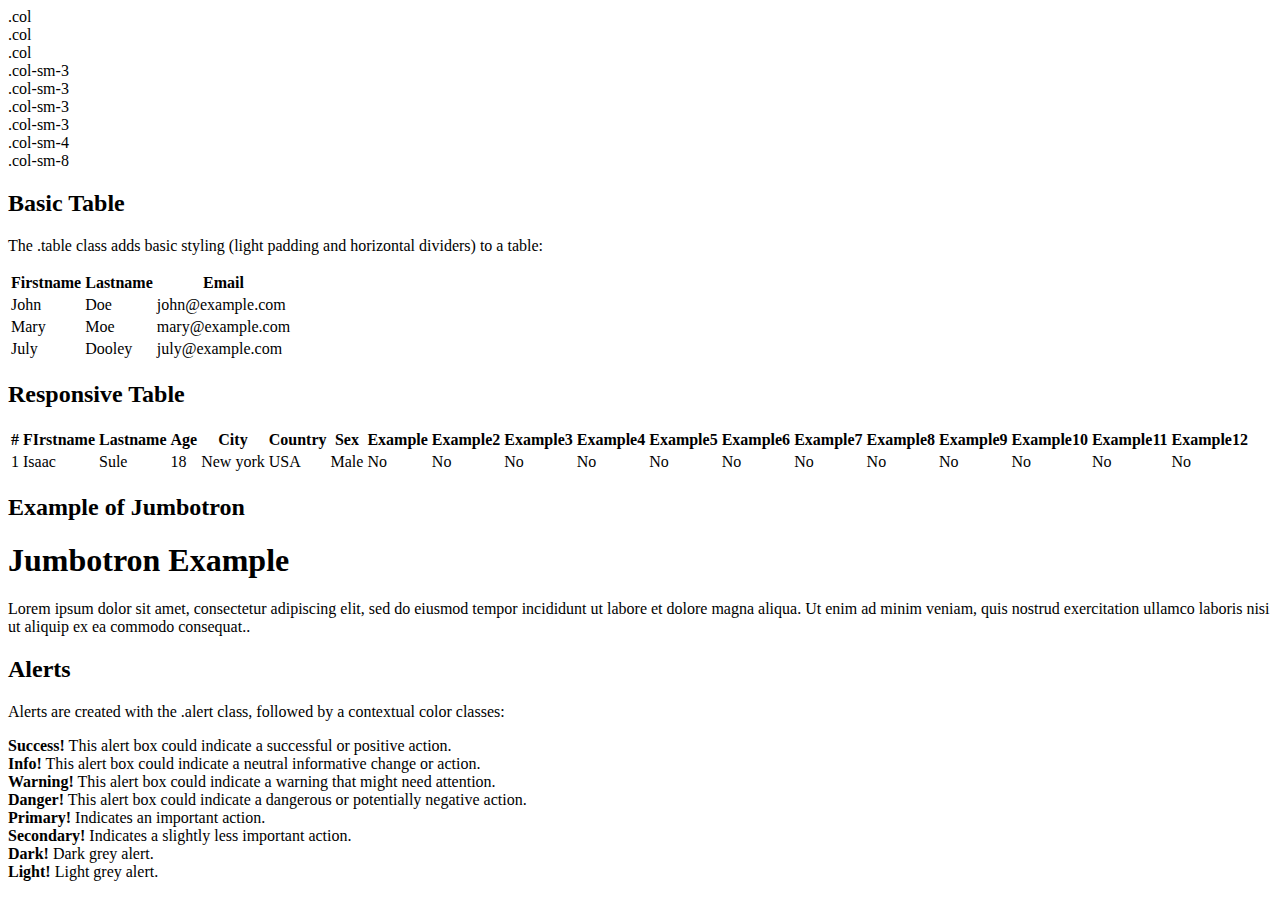
<file: index.html>
<!DOCTYPE html>
<html lang="en">
<head>
    <meta charset="UTF-8">
    <meta http-equiv="X-UA-Compatible" content="IE=edge">
    <meta name="viewport" content="width=device-width, initial-scale=1.0">
    <title>nike.com</title>
    <!-- CSS only -->
<link href="https://cdn.jsdelivr.net/npm/bootstrap@5.2.0-beta1/dist/css/bootstrap.min.css" rel="stylesheet" integrity="sha384-0evHe/X+R7YkIZDRvuzKMRqM+OrBnVFBL6DOitfPri4tjfHxaWutUpFmBp4vmVor" crossorigin="anonymous">
</head>
<body>
    <!-- .col-(extra small devices - screen width less than 576px)
    .col-sm-(small devices - screen width equal to or greater than 576px)
    .col-md-(medium devices - screen width equal to greater than 768px)
    .col-lg-(large devices - screen eual to or greater than 992px)
    .col-xl-(xlarge devices - screen eual to or greater than 1200px) -->

    <div class="row">
        <div class="col">.col</div>
        <div class="col">.col</div>
        <div class="col">.col</div>

    </div>

    <div class="row">
        <div class="col-sm-3">.col-sm-3</div>
        <div class="col-sm-3">.col-sm-3</div>
        <div class="col-sm-3">.col-sm-3</div>
        <div class="col-sm-3">.col-sm-3</div>

    </div>
    <div class="row">
        <div class="col-sm-4">.col-sm-4</div>
        <div class="col-sm-8">.col-sm-8</div>
    </div>
        
    <div class="container mt-3">
        <h2>Basic Table</h2>
        <p>The .table class adds basic styling (light padding and horizontal dividers) to a table:</p>            
        <table class="table table-striped table-dark table-hover">
          <thead>
            <tr>
              <th>Firstname</th>
              <th>Lastname</th>
              <th>Email</th>
            </tr>
          </thead>
          <tbody>
            <tr>
              <td>John</td>
              <td>Doe</td>
              <td>john@example.com</td>
            </tr>
            <tr>
              <td>Mary</td>
              <td>Moe</td>
              <td>mary@example.com</td>
            </tr>
            <tr>
              <td>July</td>
              <td>Dooley</td>
              <td>july@example.com</td>
            </tr>
          </tbody>
        </table>
      </div>
      
      <div class="container">
        <h2>Responsive Table</h2>

        <div class="table-responsive">
          <table class="table table-bothered">
            <thead>
              <tr>
                <th>#</th>
                <th>FIrstname</th>
                <th>Lastname</th>
                <th>Age</th>
                <th>City</th>
                <th>Country</th>
                <th>Sex</th>
                <th>Example</th>
                <th>Example2</th>
                <th>Example3</th>
                <th>Example4</th>
                <th>Example5</th>
                <th>Example6</th>
                <th>Example7</th>
                <th>Example8</th>
                <th>Example9</th>
                <th>Example10</th>
                <th>Example11</th>
                <th>Example12</th>
              </tr>
            </thead>
            <tbody>
              <tr>
                <td>1</td>
                <td>Isaac</td>
                <td>Sule</td>
                <td>18</td>
                <td>New york</td>
                <td>USA</td>
                <td>Male</td>
                <td>No</td>
                <td>No</td>
                <td>No</td>
                <td>No</td>
                <td>No</td>
                <td>No</td>
                <td>No</td>
                <td>No</td>
                <td>No</td>
                <td>No</td>
                <td>No</td>
                <td>No</td>
              </tr>
            </tbody>
          </table>
        </div>
      </div>

      <!-- <div class="container">
        <div class="jumbotron">
          <h1>Bootstrap Tutorial</h1>      
          <p>Bootstrap is the most popular HTML, CSS, and JS framework for developing responsive, mobile-first projects on the web.</p>
        </div>
        <p>This is some text.</p>      
        <p>This is another text.</p>      
      </div> -->
      <div class="container mt-3">
        <h2>Example of Jumbotron</h2>
        <div class="mt-4 p-5 bg-warning text-danger rounded">
          <h1>Jumbotron Example</h1> 
          <p>Lorem ipsum dolor sit amet, consectetur adipiscing elit, sed do eiusmod tempor incididunt ut labore et dolore magna aliqua. Ut enim ad minim veniam, quis nostrud exercitation ullamco laboris nisi ut aliquip ex ea commodo consequat..</p> 
        </div>
      </div>
      
      <div class="container mt-3">
        <h2>Alerts</h2>
        <p>Alerts are created with the .alert class, followed by a contextual color classes:</p>
        <div class="alert alert-success">
          <strong>Success!</strong> This alert box could indicate a successful or positive action.
        </div>
        <div class="alert alert-info">
          <strong>Info!</strong> This alert box could indicate a neutral informative change or action.
        </div>
        <div class="alert alert-warning">
          <strong>Warning!</strong> This alert box could indicate a warning that might need attention.
        </div>
        <div class="alert alert-danger">
          <strong>Danger!</strong> This alert box could indicate a dangerous or potentially negative action.
        </div>
        <div class="alert alert-primary">
          <strong>Primary!</strong> Indicates an important action.
        </div>
        <div class="alert alert-secondary">
          <strong>Secondary!</strong> Indicates a slightly less important action.
        </div>
        <div class="alert alert-dark">
          <strong>Dark!</strong> Dark grey alert.
        </div>
        <div class="alert alert-light">
          <strong>Light!</strong> Light grey alert.
        </div>
      </div>
    
      


   
    <!-- JavaScript Bundle with Popper -->
<script src="https://cdn.jsdelivr.net/npm/bootstrap@5.2.0-beta1/dist/js/bootstrap.bundle.min.js" integrity="sha384-pprn3073KE6tl6bjs2QrFaJGz5/SUsLqktiwsUTF55Jfv3qYSDhgCecCxMW52nD2" crossorigin="anonymous"></script>
</body>
</html>
</file>
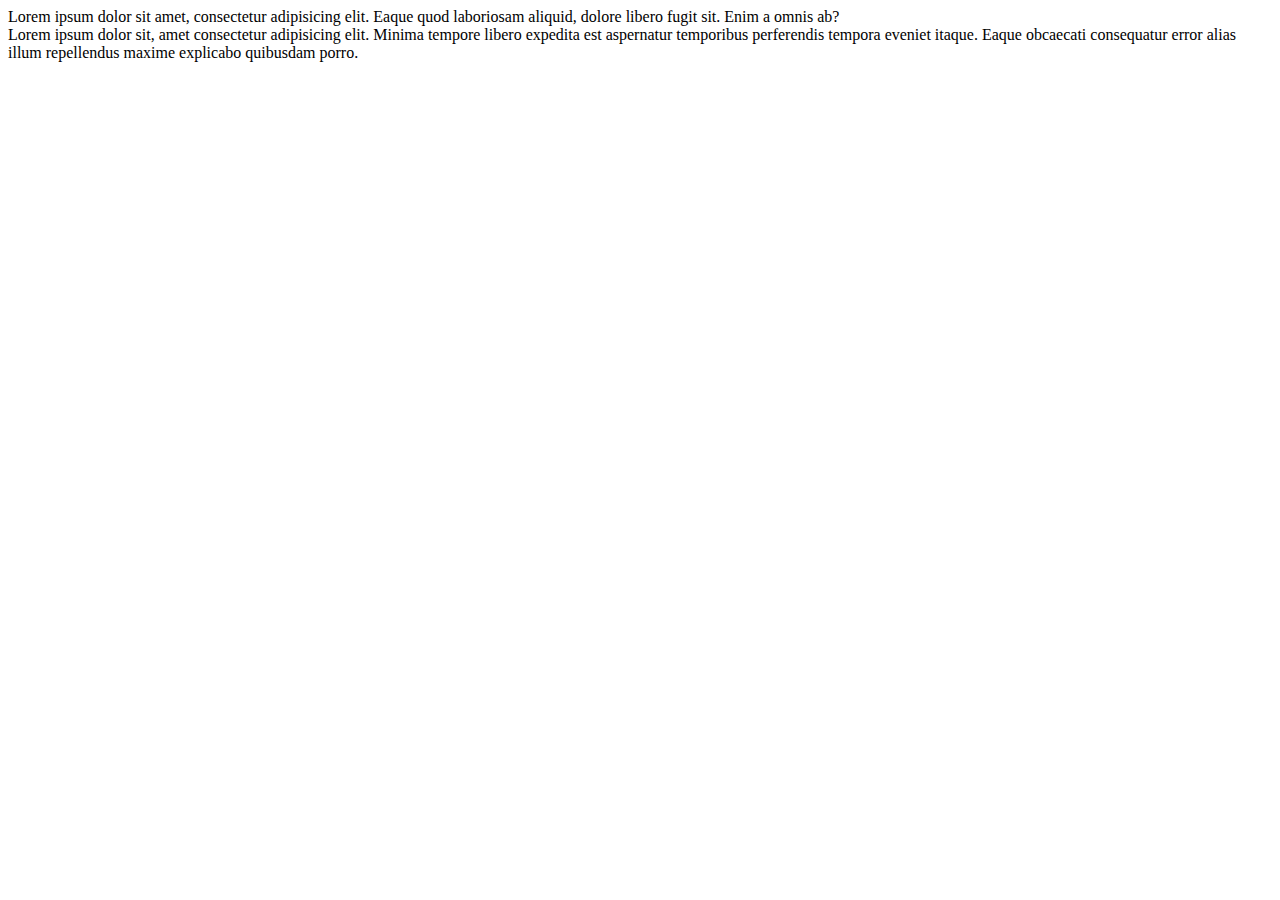
<file: trial.html>
<!DOCTYPE html>
<html lang="en">
<head>
    <meta charset="UTF-8">
    <meta http-equiv="X-UA-Compatible" content="IE=edge">
    <meta name="viewport" content="width=device-width, initial-scale=1.0">
    <title>Document</title>
</head>
<body>
    <footer>
        Lorem ipsum dolor sit amet, consectetur adipisicing elit. Eaque quod laboriosam aliquid, dolore libero fugit sit. Enim a omnis ab?
    </footer>
    Lorem ipsum dolor sit, amet consectetur adipisicing elit. Minima tempore libero expedita est aspernatur temporibus perferendis tempora eveniet itaque. Eaque obcaecati consequatur error alias illum repellendus maxime explicabo quibusdam porro.
</body>
</html>
</file>
